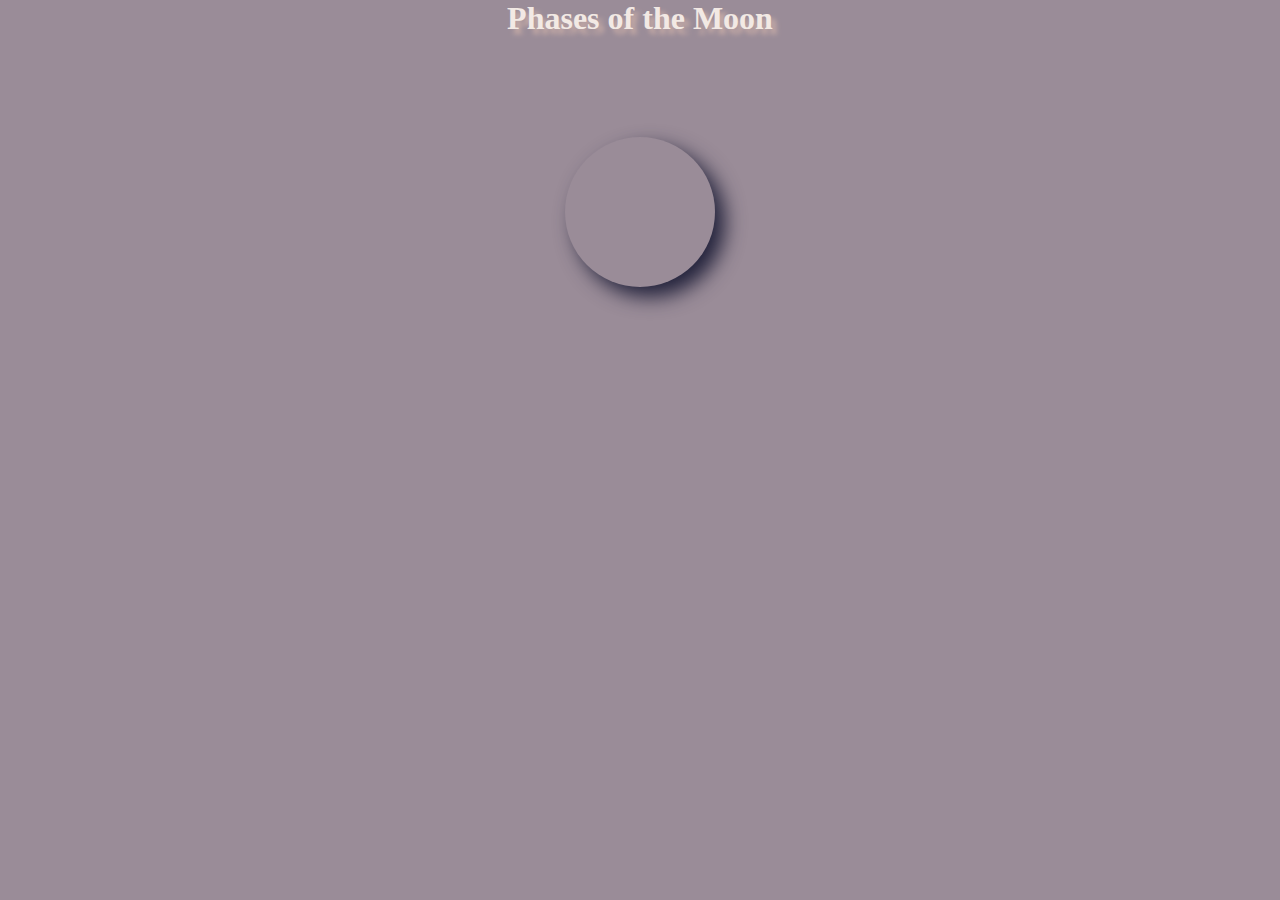
<file: Basic/index.html>
<!DOCTYPE html>
<html lang="en">

<head>
    <meta charset="UTF-8">
    <meta name="viewport" content="width=device-width, initial-scale=1.0">
    <title>Document</title>
    <link rel="stylesheet" href="./style.css">
</head>

<body>
    <h1>Phases of the Moon</h1>
    <div class="moon"></div>

</body>

</html>
</file>
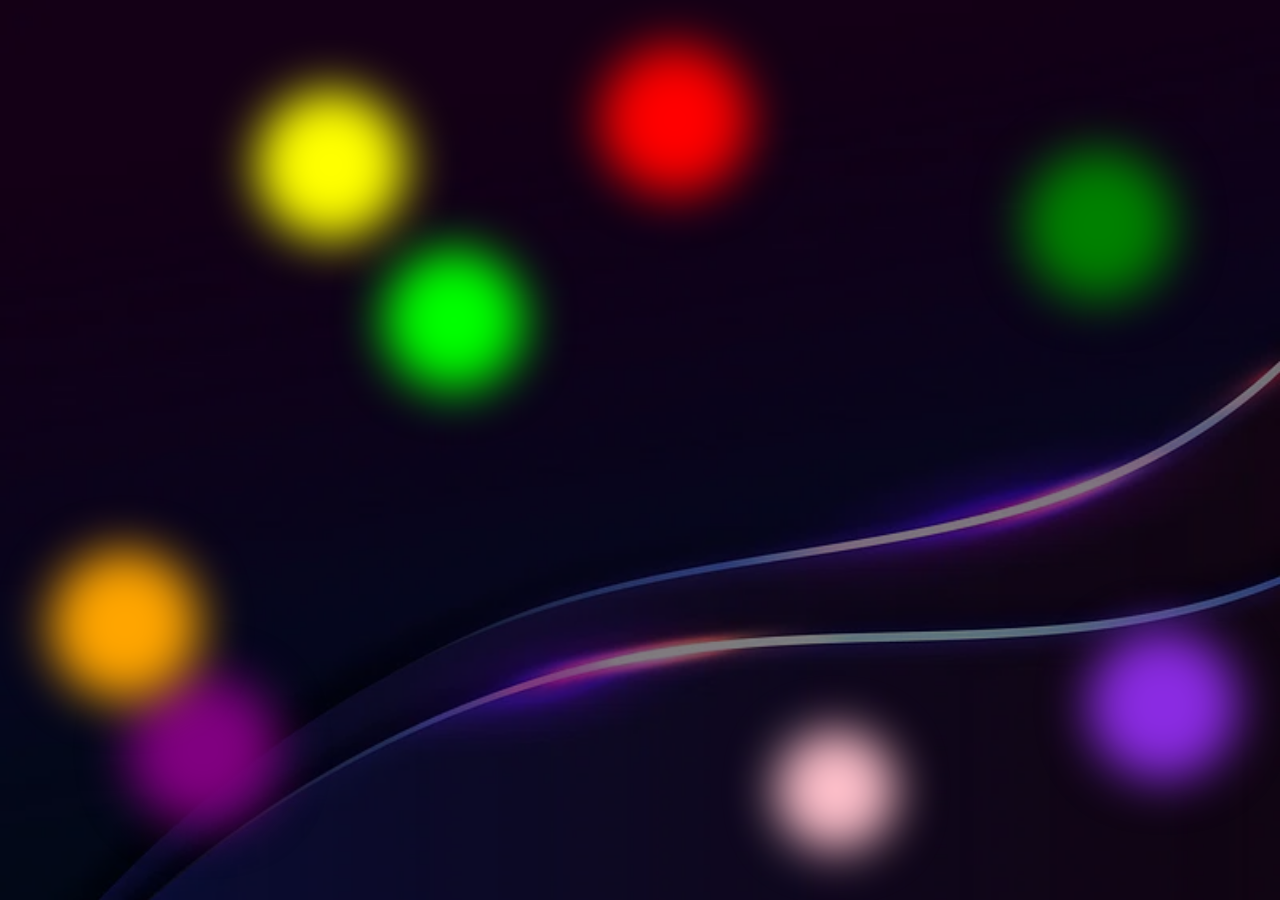
<file: Basic/blink.html>
<!DOCTYPE html>
<html lang="en">

<head>
    <meta charset="UTF-8">
    <meta name="viewport" content="width=device-width, initial-scale=1.0">
    <title>Document</title>
    <link rel="stylesheet" href="./blink.css">
</head>

<body>
    <img src="./bkimg2.webp" class="img" />
    <div class="same yellow"></div>
    <div class="same green"></div>
    <div class="same pink"></div>
    <div class="same purple"></div>
    <div class="same orange"></div>
    <div class="same red"></div>
    <div class="same blue"></div>
    <div class="same darkgreen"></div>

</body>

</html>
</file>
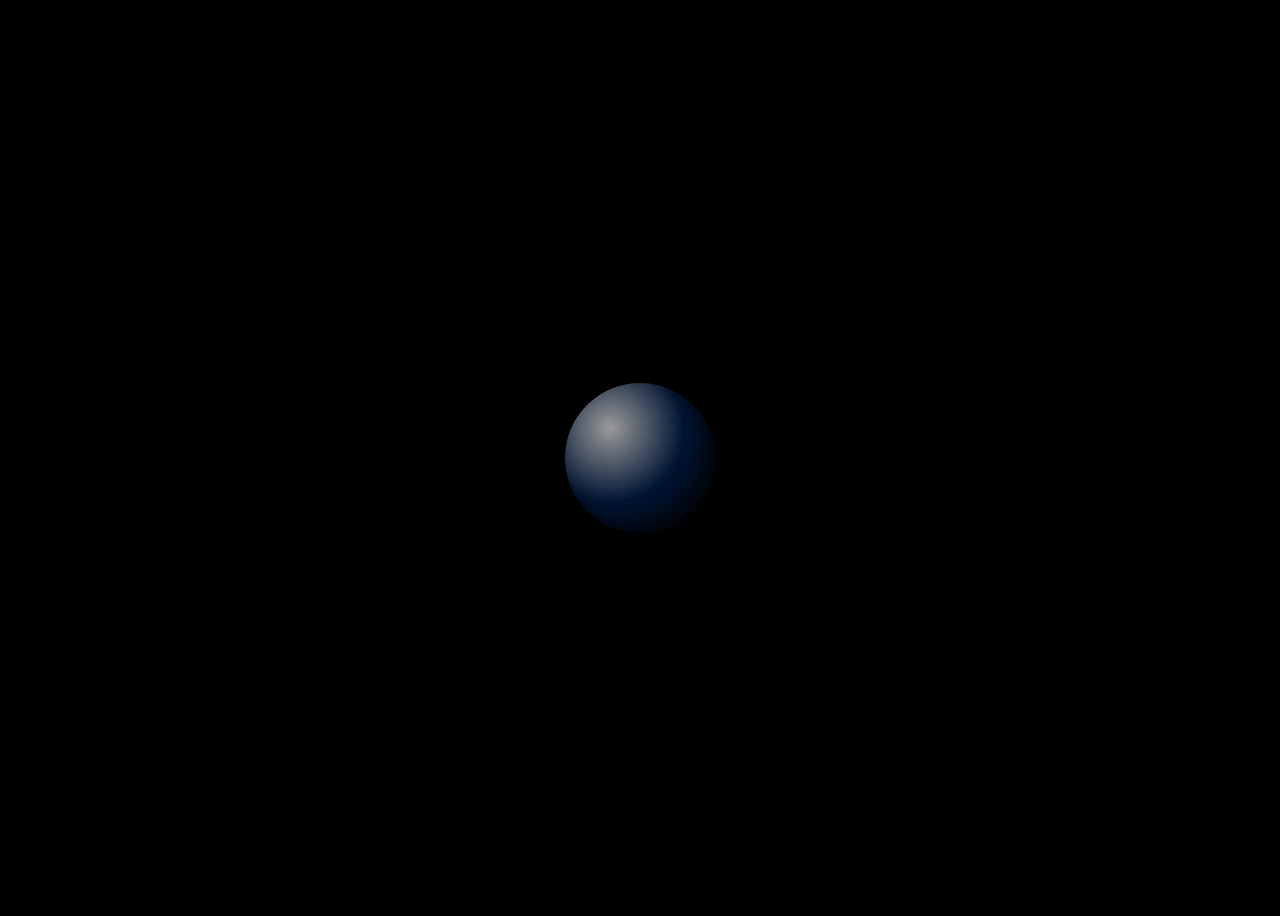
<file: Basic/planet.html>
<!DOCTYPE html>
<html lang="en">

<head>
    <meta charset="UTF-8">
    <meta name="viewport" content="width=device-width, initial-scale=1.0">
    <title>3D Planet View</title>
    <link rel="stylesheet" href="./planet.css">
</head>

<body>
    <div class="planet"></div>
</body>

</html>
</file>
<file: Basic/style.css>
*{
    padding: 0;
    margin: 0;
}
h1{
    color: #f2e9e4;
    text-shadow: 5px 5px 5px #c9ada7;
    text-align: center;
}
body{
    height: 100vh;
    background-color:#9a8c98;
}
div{
    height: 150px;
    width: 150px;
    margin: 100px auto;
    background-color: 4a4e69;
    box-shadow: 10px 10px 20px #22223b;
    border-radius: 50%;
    animation: move 2s infinite;
}
@keyframes move  {
    10%{
       height: 200px;
       width: 200px;
       background-color:#432818 ;
    }
    50%{
       height: 250px;
       width: 250px;
         background-color:#023047 ;
    }
    100%{
      height: 350px;
      width: 350px;
      background-color:#9d8189 ;
    }
}
</file>
<file: Basic/blink.css>
* {
    margin: 0;
    padding: 0;
}

body {
    height: 100vh;
    position: relative;
    background-color: black;
}

.img {
    height: 100vh;
    width: 100vw;
    object-fit: fill;
    position: absolute;
    opacity: 0.5;
}

.same {
    height: 150px;
    width: 150px;
    filter: blur(1.5rem);
    position: absolute;
    border-radius: 50%;
    animation: blinker 1s ease-in-out infinite;
    z-index: 11;
}

.yellow {
    background-color: yellow;
    top: 10%;
    left: 20%;
}

.green {
    background-color: green;
    top: 150px;
    left: 80%;
}

.pink {
    height: 120px;
    width: 120px;
    background-color: pink;
    bottom: 50px;
    right: 30%;
}

.purple {
    background-color: purple;
    top: 75%;
    left: 10%;
}

.orange {
    background-color: orange;
    bottom: 200px;
    left: 50px;
}

.red {
    background-color: red;
    top: 5%;
    left: 600px;
}

.blue {
    background-color: blueviolet;
    top: 70%;
    left: 85%;

}

.darkgreen {
    height: 140px;
    width: 140px;
    background-color: rgb(0, 255, 0);
    top: 250px;
    left: 30%;
}

@keyframes blinker {
    0% {
        opacity: 0;
    }

    100% {
        opacity: 1;
    }
}
</file>
<file: Basic/planet.css>
body {
    background-color: #000000;
    display: flex;
    justify-content: center;
    align-items: center;
    height: 100vh;
  }

  .planet {
    width: 150px;
    height: 150px;
    border-radius: 50%;
    background: radial-gradient(circle at 30% 30%, rgba(255, 255, 255, 0.6), rgba(0, 100, 255, 0.2), rgba(0, 0, 0, 0.6));
    box-shadow: inset -10px -10px 20px rgba(0, 0, 0, 0.5);
    transition: all 0.4s ease;
  }

  .planet:hover {
    box-shadow:
      inset -10px -10px 20px rgba(0, 0, 0, 0.4),
      0 0 30px rgba(0, 150, 255, 0.8),
      0 0 60px rgba(0, 150, 255, 0.5);
    transform: scale(1.05);
  }
</file>
